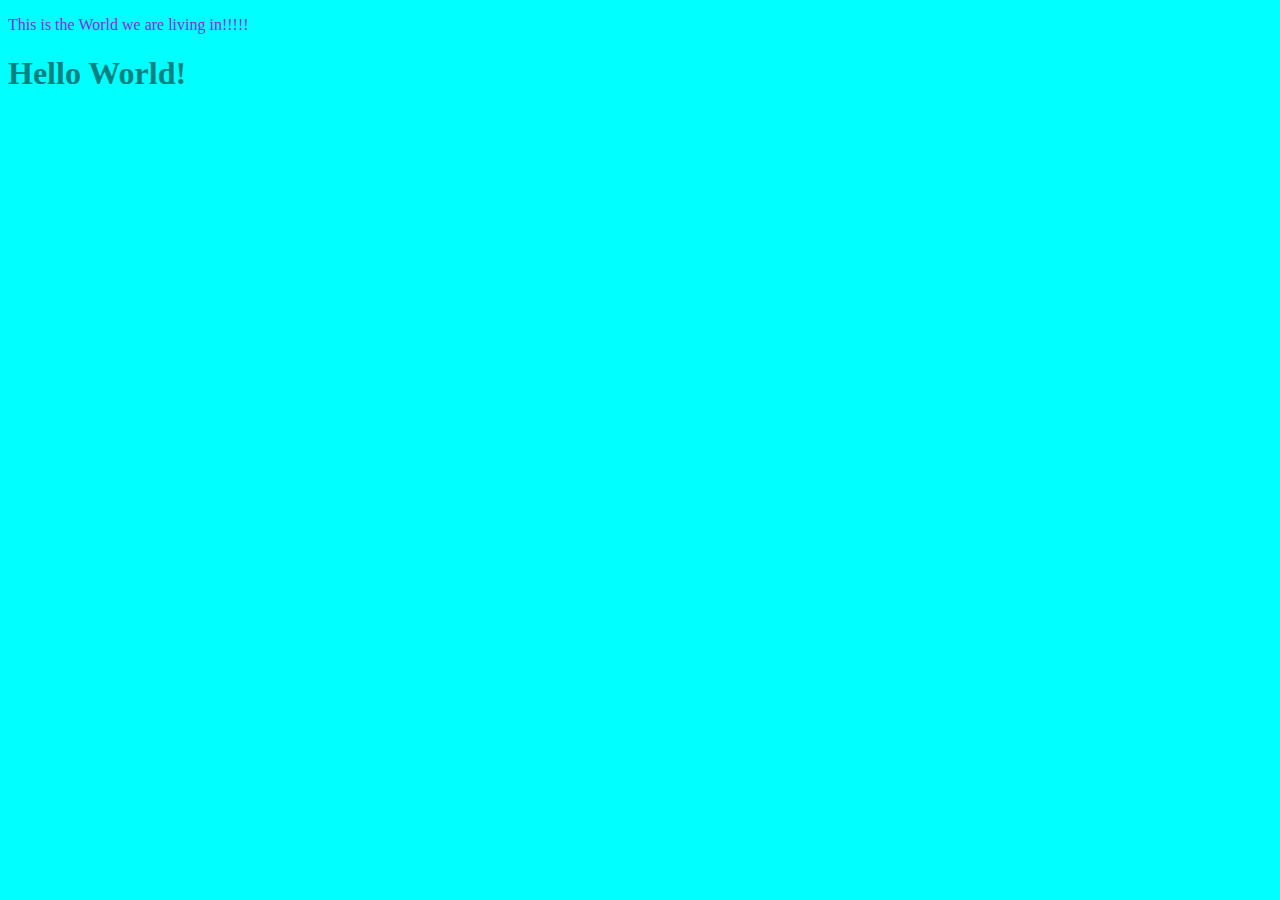
<file: index.html>
<!DOCTYPE html>
<html lang="en">
  <head>
    <meta charset="UTF-8" />
    <title>Tutorial</title>
  </head>
  <body style="background-color: cyan;">
    <p style="color: blueviolet;">This is the World we are living in!!!!!</p>
    <h1 style="color: teal;">Hello World!</h1>
  </body>
</html>
</file>
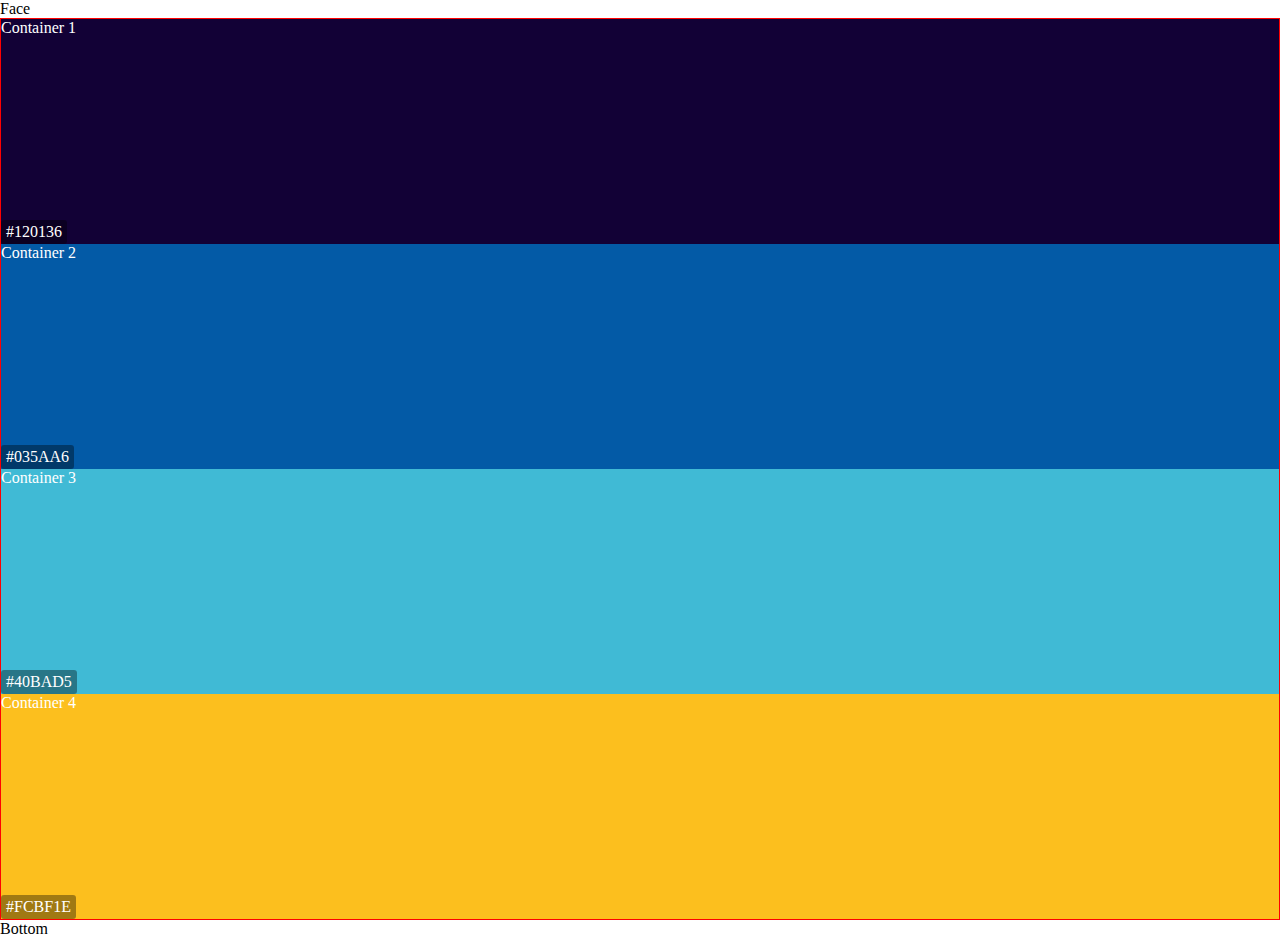
<file: colors.html>
<!DOCTYPE html>
<html lang="en">
  <head>
    <meta charset="UTF-8" />
    <meta http-equiv="X-UA-Compatible" content="IE=edge" />
    <meta name="viewport" content="width=device-width, initial-scale=1.0" />
    <title>Colors</title>
    <link rel="stylesheet" href="./css/main.css" />
  </head>
  <body>
    <header class="face">Face</header>

    <main class="container-folder">
      <section class="container" style="background-color: #120136">
        Container 1 <br />
        <span class="panel">#120136</span>
      </section>

      <section class="container" style="background-color: #035aa6">
        Container 2 <br />
        <span class="panel">#035AA6</span>
      </section>

      <section class="container" style="background-color: #40bad5">
        Container 3 <br />
        <span class="panel">#40BAD5</span>
      </section>

      <section class="container" style="background-color: #fcbf1e">
        Container 4 <br />
        <span class="panel">#FCBF1E</span>
      </section>
    </main>

    <footer class="bottom">Bottom</footer>
  </body>
</html>
</file>
<file: css/main.css>
body {
  padding: 0;
  margin: 0;
}

.container-folder {
  border: 1px solid red;
  height: 100vh;
}

.container {
  position: relative;
  height: 25%;
  width: 100%;
  color: #ffffff;
}

.container .panel {
  position: absolute;
  padding: 3px 5px;
  background-color: #0000005d;
  border-radius: 3px;
  bottom: 0;
}
</file>
